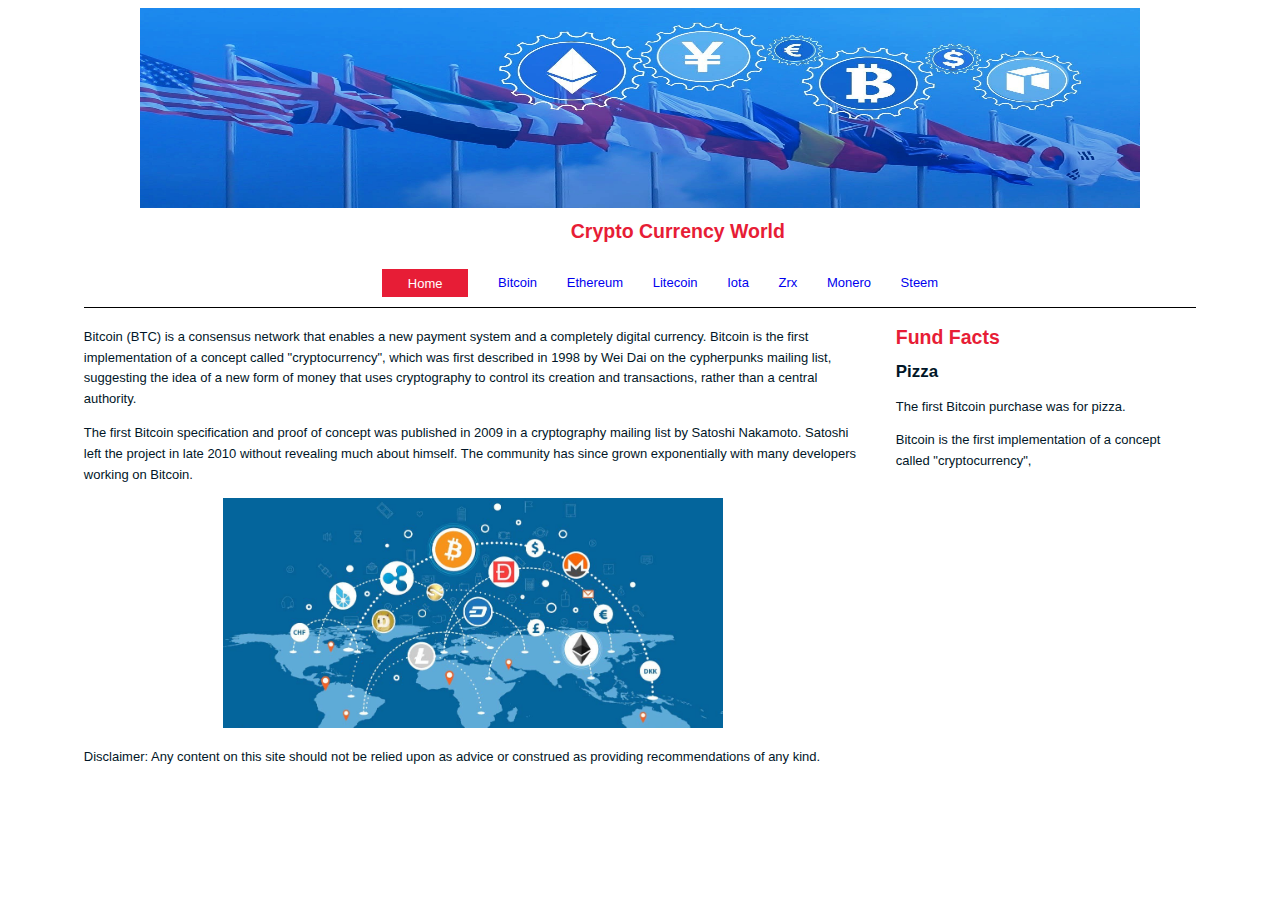
<file: index.html>
<!DOCTYPE html>
<html>
  <head>
    <meta charset="utf-8">
    <title>Crypto Currency World</title>
    <link rel="stylesheet" href="./css/home.css">
  </head>
  <body>
    <img src="images/crypto_banner.jpg" class="large-centre-img banner-img">
    <div class="container">
      <div id="header">
        <h1>Crypto Currency World</h1>
      </div>

      <div id="navigation">
        <ul id="menu">
          <li id="home"><a href="index.html">Home</a></li>
          <li id="bitcoin"><a href="bitcoin.html">Bitcoin</a></li>
          <li id="ethereum"><a href="ethereum.html">Ethereum</a></li>
          <li id="litecoin"><a href="litecoin.html">Litecoin</a></li>
          <li id="iota"><a href="iota.html">Iota</a></li>
          <li id="zrx"><a href="zrx.html">Zrx</a></li>
          <li id="monero"><a href="monero.html">Monero</a></li>
          <li id="steem"><a href="steem.html">Steem</a></li>
        </ul>
      </div>

      <script>
        document.querySelector("#home").classList.add("active")
      </script>

<div id="maincontent">
  <div id="primary">
    <p>
      Bitcoin (BTC) is a consensus network that enables a new payment system and a completely digital currency. Bitcoin is the first implementation of a concept called "cryptocurrency", which was first described in 1998 by Wei Dai on the cypherpunks mailing list, suggesting the idea of a new form of money that uses cryptography to control its creation and transactions, rather than a central authority. </p>
    <p>
      The first Bitcoin specification and proof of concept was published in 2009 in a cryptography mailing list by Satoshi Nakamoto. Satoshi left the project in late 2010 without revealing much about himself. The community has since grown exponentially with many developers working on Bitcoin. </p>
    <img src="images/home_crypto.jpg" class="home-crypto-img medium-centre-img">
  </div>
  <div id="secondary">
  <h1>Fund Facts</h1>
  <h2 class="special">Pizza</h2>
  <p>
    The first Bitcoin purchase was for pizza. </p>
  <p>
    Bitcoin is the first implementation of a concept called "cryptocurrency",</p>
</div>

</div>
      <div id="footer">
        <p>Disclaimer: Any content on this site should not be relied upon as advice or construed as providing recommendations of any kind. </a></p>
      </div>

    </div>
  </body>
</html>
</file>
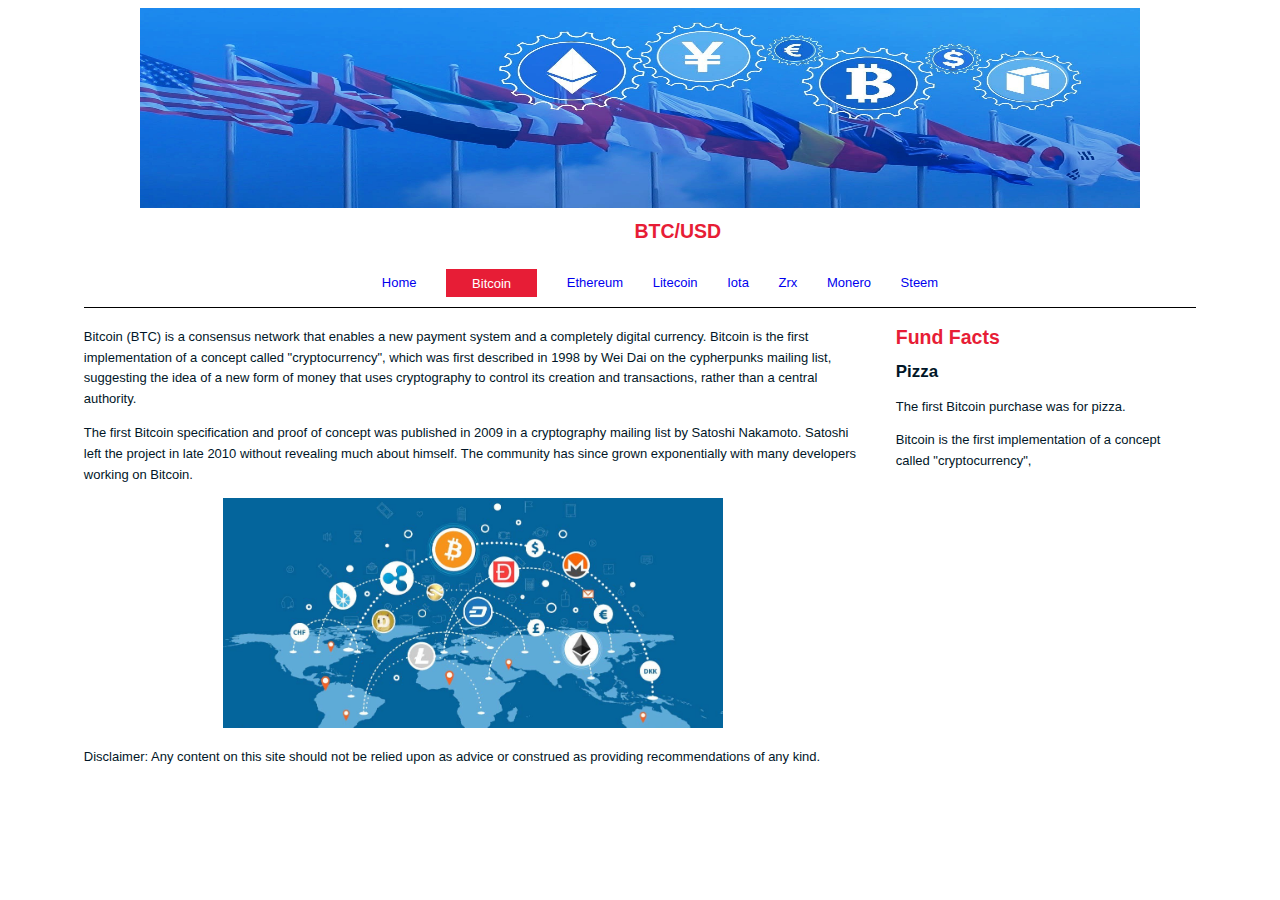
<file: bitcoin.html>
<!DOCTYPE html>
<html>
  <head>
    <meta charset="utf-8">
    <title>Crypto Currency World</title>
    <link rel="stylesheet" href="./css/home.css">
  </head>
  <body>
    <img src="images/crypto_banner.jpg" class="large-centre-img banner-img">
    <div class="container">
      <div id="header">
        <h1>BTC/USD</h1>
      </div>

      <div id="navigation">
        <ul id="menu">
          <li id="home"><a href="index.html">Home</a></li>
          <li id="bitcoin"><a href="bitcoin.html">Bitcoin</a></li>
          <li id="ethereum"><a href="ethereum.html">Ethereum</a></li>
          <li id="litecoin"><a href="litecoin.html">Litecoin</a></li>
          <li id="iota"><a href="iota.html">Iota</a></li>
          <li id="zrx"><a href="zrx.html">Zrx</a></li>
          <li id="monero"><a href="monero.html">Monero</a></li>
          <li id="steem"><a href="steem.html">Steem</a></li>
        </ul>
      </div>

      <script>
        document.querySelector("#bitcoin").classList.add("active")
      </script>

<div id="maincontent">
  <div id="primary">
    <p>
      Bitcoin (BTC) is a consensus network that enables a new payment system and a completely digital currency. Bitcoin is the first implementation of a concept called "cryptocurrency", which was first described in 1998 by Wei Dai on the cypherpunks mailing list, suggesting the idea of a new form of money that uses cryptography to control its creation and transactions, rather than a central authority. </p>
    <p>
      The first Bitcoin specification and proof of concept was published in 2009 in a cryptography mailing list by Satoshi Nakamoto. Satoshi left the project in late 2010 without revealing much about himself. The community has since grown exponentially with many developers working on Bitcoin.</p>
    <img src="images/home_crypto.jpg" class="home-crypto-img medium-centre-img">
  </div>
  <div id="secondary">
  <h1>Fund Facts</h1>
  <h2 class="special">Pizza</h2>
  <p>
    The first Bitcoin purchase was for pizza. </p>
  <p>
    Bitcoin is the first implementation of a concept called "cryptocurrency",</p>
</div>

</div>
      <div id="footer">
        <p>Disclaimer: Any content on this site should not be relied upon as advice or construed as providing recommendations of any kind. </a></p>
      </div>

    </div>
  </body>
</html>
</file>
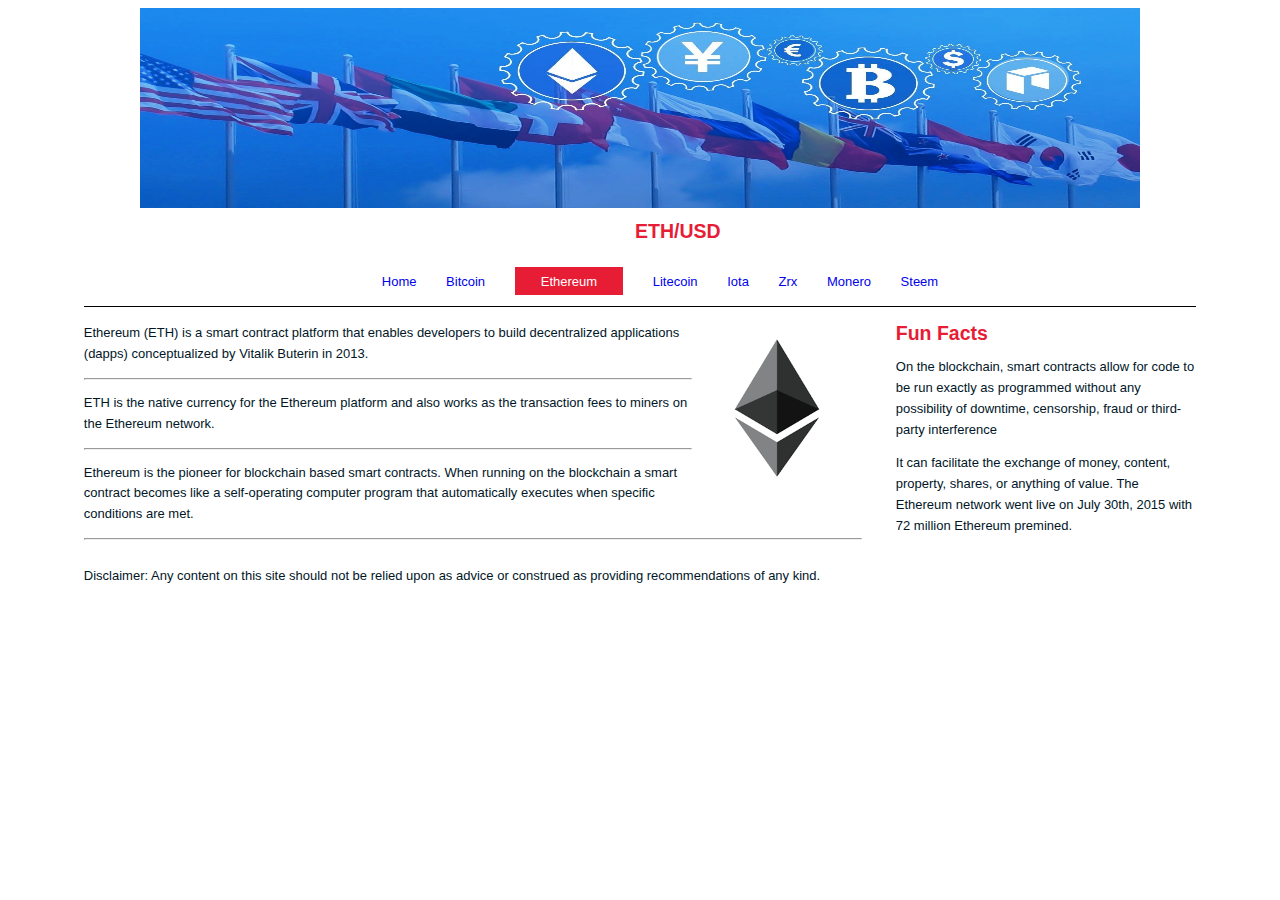
<file: ethereum.html>
<!DOCTYPE html>
<html>
  <head>
    <meta charset="utf-8">
    <title>Crypto Currency World</title>
    <link rel="stylesheet" href="./css/home.css">
  </head>
  <body>
    <img src="images/crypto_banner.jpg" class="large-centre-img banner-img">
    <div class="container">
      <div id="header">
        <h1>ETH/USD</h1>
      </div>

      <div id="navigation">
        <ul id="menu">
          <li id="home"><a href="index.html">Home</a></li>
          <li id="bitcoin"><a href="bitcoin.html">Bitcoin</a></li>
          <li id="ethereum"><a href="ethereum.html">Ethereum</a></li>
          <li id="litecoin"><a href="litecoin.html">Litecoin</a></li>
          <li id="iota"><a href="iota.html">Iota</a></li>
          <li id="zrx"><a href="zrx.html">Zrx</a></li>
          <li id="monero"><a href="monero.html">Monero</a></li>
          <li id="steem"><a href="steem.html">Steem</a></li>
        </ul>
      </div>

      <script>
        document.querySelector("#ethereum").classList.add("active")
      </script>

      <div id="maincontent">
        <div id="primary">
          <p>
            <img src="images/eth.png" alt="Ethereum Logo" class="medium-right-img"> Ethereum (ETH) is a smart contract platform that enables developers to build decentralized applications (dapps) conceptualized by Vitalik Buterin in 2013.</p>
          <hr>
          <p>
            ETH is the native currency for the Ethereum platform and also works as the transaction fees to miners on the Ethereum network. </p>
          <hr>
          <p>
            Ethereum is the pioneer for blockchain based smart contracts. When running on the blockchain a smart contract becomes like a self-operating computer program that automatically executes when specific conditions are met. </p>
          <hr>
        </div>
        <div id="secondary">
          <h1>Fun Facts</h1>
          <p>
             On the blockchain, smart contracts allow for code to be run exactly as programmed without any possibility of downtime, censorship, fraud or third-party interference
          </p>
          <p>
             It can facilitate the exchange of money, content, property, shares, or anything of value. The Ethereum network went live on July 30th, 2015 with 72 million Ethereum premined.
          </p>
        </div>
      </div>
      <div id="footer">
        <p>
          Disclaimer: Any content on this site should not be relied upon as advice or construed as providing recommendations of any kind.
        </p>
      </div>
    </div>
  </body>
</html>
</file>
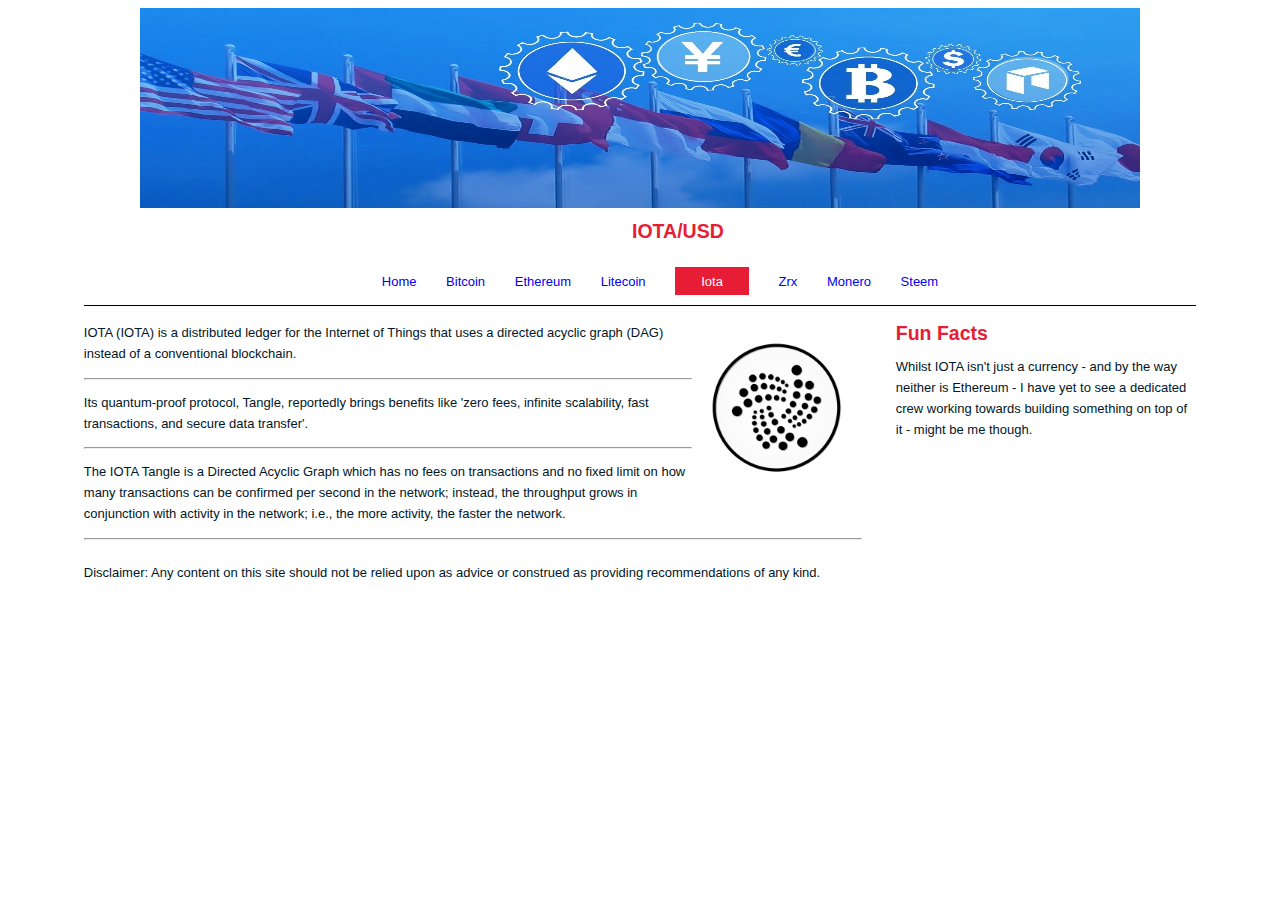
<file: iota.html>
<!DOCTYPE html>
<html>
  <head>
    <meta charset="utf-8">
    <title>Crypto Currency World</title>
    <link rel="stylesheet" href="./css/home.css">
  </head>
  <body>
    <img src="images/crypto_banner.jpg" class="large-centre-img banner-img">
    <div class="container">
      <div id="header">
        <h1>IOTA/USD</h1>
      </div>

      <div id="navigation">
        <ul id="menu">
          <li id="home"><a href="index.html">Home</a></li>
          <li id="bitcoin"><a href="bitcoin.html">Bitcoin</a></li>
          <li id="ethereum"><a href="ethereum.html">Ethereum</a></li>
          <li id="litecoin"><a href="litecoin.html">Litecoin</a></li>
          <li id="iota"><a href="iota.html">Iota</a></li>
          <li id="zrx"><a href="zrx.html">Zrx</a></li>
          <li id="monero"><a href="monero.html">Monero</a></li>
          <li id="steem"><a href="steem.html">Steem</a></li>
        </ul>
      </div>

      <script>
        document.querySelector("#iota").classList.add("active")
      </script>

      <div id="maincontent">
        <div id="primary">
          <p>
            <img src="images/iota.png" alt="Iota Logo" class="medium-right-img"> IOTA (IOTA) is a distributed ledger for the Internet of Things that uses a directed acyclic graph (DAG) instead of a conventional blockchain.</p>
          <hr>
          <p>
            Its quantum-proof protocol, Tangle, reportedly brings benefits like 'zero fees, infinite scalability, fast transactions, and secure data transfer'. </p>
          <hr>
          <p>
            The IOTA Tangle is a Directed Acyclic Graph which has no fees on transactions and no fixed limit on how many transactions can be confirmed per second in the network; instead, the throughput grows in conjunction with activity in the network; i.e., the more activity, the faster the network.
          </p>
          <hr>
        </div>
        <div id="secondary">
          <h1>Fun Facts</h1>
          <p>
             Whilst IOTA isn't just a currency - and by the way neither is Ethereum - I have yet to see a dedicated crew working towards building something on top of it - might be me though.
          </p>
        </div>
      </div>
      <div id="footer">
        <p>
          Disclaimer: Any content on this site should not be relied upon as advice or construed as providing recommendations of any kind.
        </p>
      </div>
    </div>
  </body>
</html>
</file>
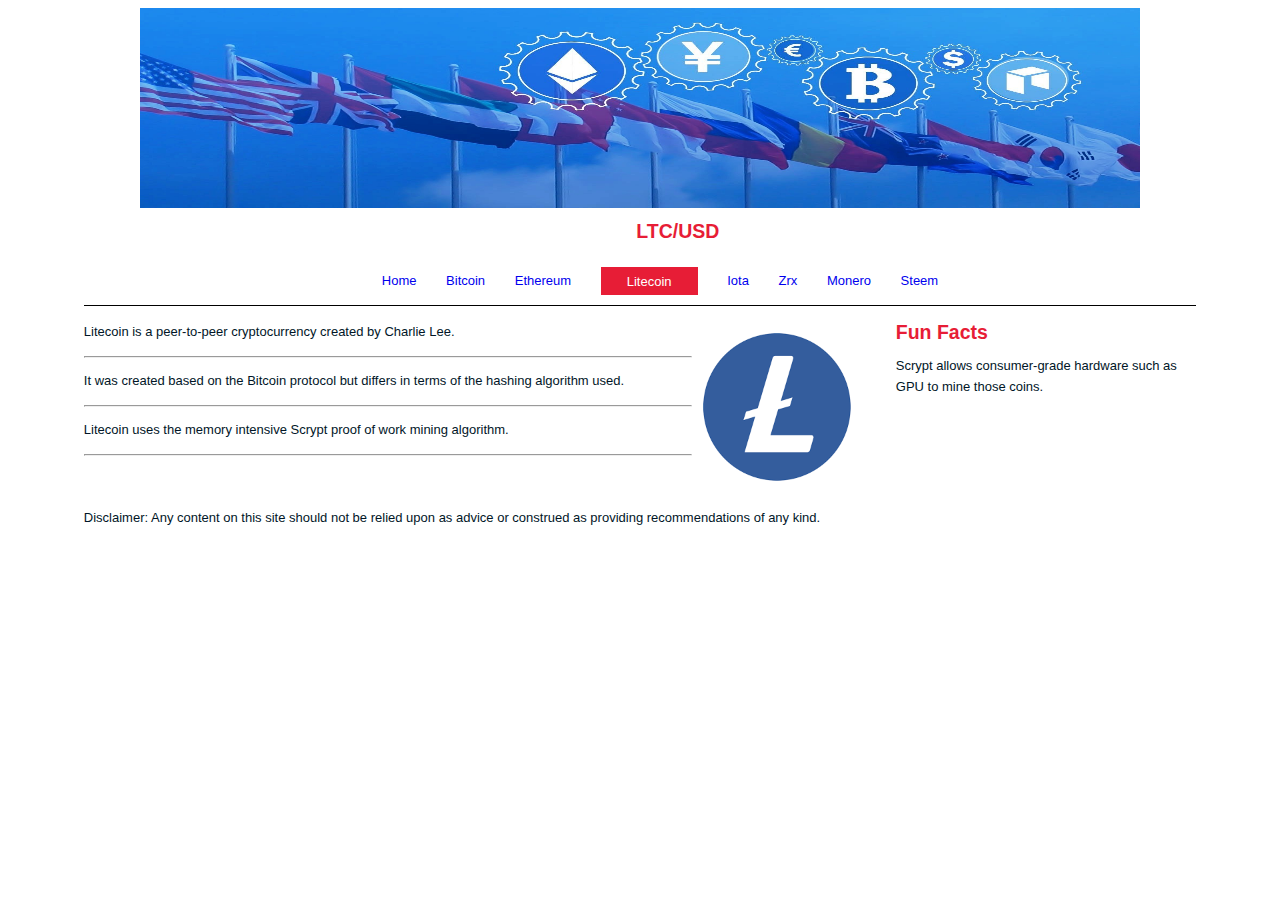
<file: litecoin.html>
<!DOCTYPE html>
<html>
  <head>
    <meta charset="utf-8">
    <title>Crypto Currency World</title>
    <link rel="stylesheet" href="./css/home.css">
  </head>
  <body>
    <img src="images/crypto_banner.jpg" class="large-centre-img banner-img">
    <div class="container">
      <div id="header">
        <h1>LTC/USD</h1>
      </div>

      <div id="navigation">
        <ul id="menu">
          <li id="home"><a href="index.html">Home</a></li>
          <li id="bitcoin"><a href="bitcoin.html">Bitcoin</a></li>
          <li id="ethereum"><a href="ethereum.html">Ethereum</a></li>
          <li id="litecoin"><a href="litecoin.html">Litecoin</a></li>
          <li id="iota"><a href="iota.html">Iota</a></li>
          <li id="zrx"><a href="zrx.html">Zrx</a></li>
          <li id="monero"><a href="monero.html">Monero</a></li>
          <li id="steem"><a href="steem.html">Steem</a></li>
        </ul>
      </div>

      <script>
        document.querySelector("#litecoin").classList.add("active")
      </script>

      <div id="maincontent">
        <div id="primary">
          <p>
            <img src="images/ltc.png" alt="Litecoin Logo" class="medium-right-img"> Litecoin is a peer-to-peer cryptocurrency created by Charlie Lee.</p>
          <hr>
          <p>
            It was created based on the Bitcoin protocol but differs in terms of the hashing algorithm used. </p>
          <hr>
          <p>
            Litecoin uses the memory intensive Scrypt proof of work mining algorithm. </p>
          <hr>
        </div>
        <div id="secondary">
          <h1>Fun Facts</h1>
          <p>
             Scrypt allows consumer-grade hardware such as GPU to mine those coins.
          </p>
        </div>
      </div>
      <div id="footer">
        <p>
          Disclaimer: Any content on this site should not be relied upon as advice or construed as providing recommendations of any kind. 
        </p>
      </div>
    </div>
  </body>
</html>
</file>
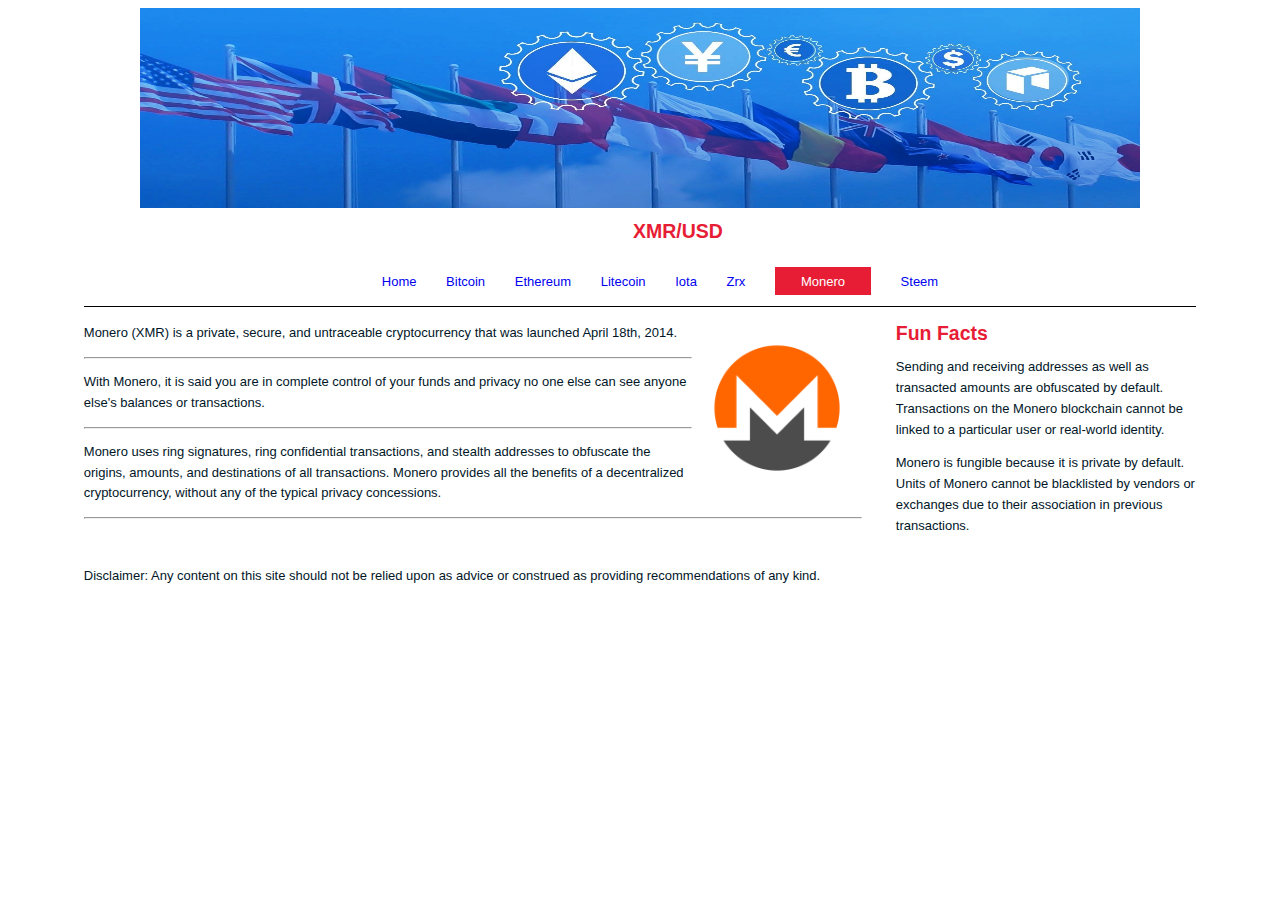
<file: monero.html>
<!DOCTYPE html>
<html>
  <head>
    <meta charset="utf-8">
    <title>Crypto Currency World</title>
    <link rel="stylesheet" href="./css/home.css">
  </head>
  <body>
    <img src="images/crypto_banner.jpg" class="large-centre-img banner-img">
    <div class="container">
      <div id="header">
        <h1>XMR/USD</h1>
      </div>

      <div id="navigation">
        <ul id="menu">
          <li id="home"><a href="index.html">Home</a></li>
          <li id="bitcoin"><a href="bitcoin.html">Bitcoin</a></li>
          <li id="ethereum"><a href="ethereum.html">Ethereum</a></li>
          <li id="litecoin"><a href="litecoin.html">Litecoin</a></li>
          <li id="iota"><a href="iota.html">Iota</a></li>
          <li id="zrx"><a href="zrx.html">Zrx</a></li>
          <li id="monero"><a href="monero.html">Monero</a></li>
          <li id="steem"><a href="steem.html">Steem</a></li>
        </ul>
      </div>

      <script>
        document.querySelector("#monero").classList.add("active")
      </script>

      <div id="maincontent">
        <div id="primary">
          <p>
            <img src="images/xmr.png" alt="Monero Logo" class="medium-right-img"> Monero (XMR) is a private, secure, and untraceable cryptocurrency that was launched April 18th, 2014.</p>
          <hr>
          <p>
            With Monero, it is said you are in complete control of your funds and privacy no one else can see anyone else's balances or transactions. </p>
          <hr>
          <p>
             Monero uses ring signatures, ring confidential transactions, and stealth addresses to obfuscate the origins, amounts, and destinations of all transactions. Monero provides all the benefits of a decentralized cryptocurrency, without any of the typical privacy concessions. </p>
          <hr>
        </div>
        <div id="secondary">
          <h1>Fun Facts</h1>
          <p>
             Sending and receiving addresses as well as transacted amounts are obfuscated by default. Transactions on the Monero blockchain cannot be linked to a particular user or real-world identity.
          </p>
          <p>
             Monero is fungible because it is private by default. Units of Monero cannot be blacklisted by vendors or exchanges due to their association in previous transactions.
          </p>
        </div>
      </div>
      <div id="footer">
        <p>
          Disclaimer: Any content on this site should not be relied upon as advice or construed as providing recommendations of any kind. 
        </p>
      </div>
    </div>
  </body>
</html>
</file>
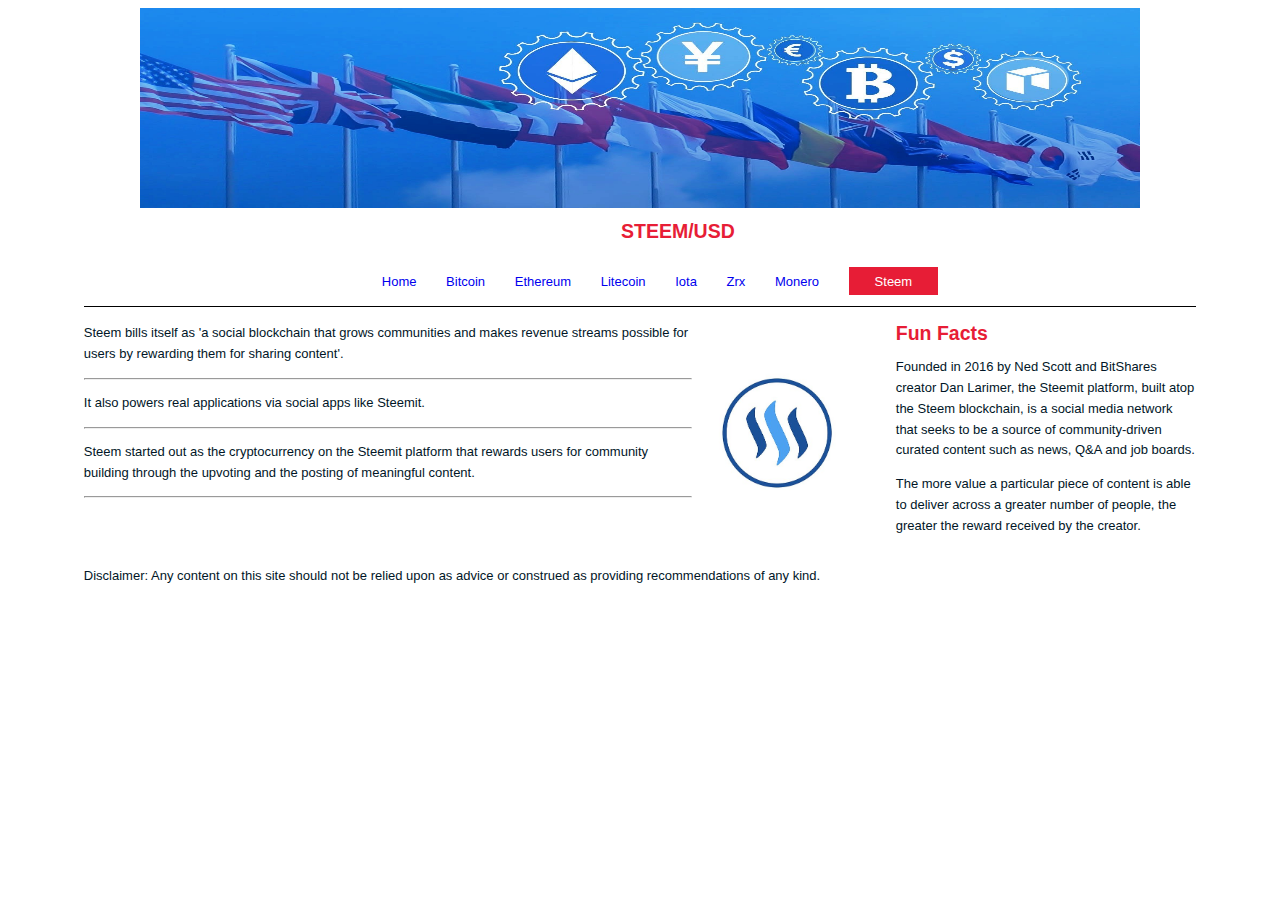
<file: steem.html>
<!DOCTYPE html>
<html>
  <head>
    <meta charset="utf-8">
    <title>Crypto Currency World</title>
    <link rel="stylesheet" href="./css/home.css">
  </head>
  <body>
    <img src="images/crypto_banner.jpg" class="large-centre-img banner-img">
    <div class="container">
      <div id="header">
        <h1>STEEM/USD</h1>
      </div>

      <div id="navigation">
        <ul id="menu">
          <li id="home"><a href="index.html">Home</a></li>
          <li id="bitcoin"><a href="bitcoin.html">Bitcoin</a></li>
          <li id="ethereum"><a href="ethereum.html">Ethereum</a></li>
          <li id="litecoin"><a href="litecoin.html">Litecoin</a></li>
          <li id="iota"><a href="iota.html">Iota</a></li>
          <li id="zrx"><a href="zrx.html">Zrx</a></li>
          <li id="monero"><a href="monero.html">Monero</a></li>
          <li id="steem"><a href="steem.html">Steem</a></li>
        </ul>
      </div>

      <script>
        document.querySelector("#steem").classList.add("active")
      </script>

      <div id="maincontent">
        <div id="primary">
          <p>
            <img src="images/steem.jpg" alt="Steem Logo" class="medium-right-img"> Steem bills itself as 'a social blockchain that grows communities and makes revenue streams possible for users by rewarding them for sharing content'.</p>
          <hr>
          <p>
            It also powers real applications via social apps like Steemit. </p>
          <hr>
          <p>
             Steem started out as the cryptocurrency on the Steemit platform that rewards users for community building through the upvoting and the posting of meaningful content. </p>
          <hr>
        </div>
        <div id="secondary">
          <h1>Fun Facts</h1>
          <p>
             Founded in 2016 by Ned Scott and BitShares creator Dan Larimer, the Steemit platform, built atop the Steem blockchain, is a social media network that seeks to be a source of community-driven curated content such as news, Q&A and job boards.
          </p>
          <p>The more value a particular piece of content is able to deliver across a greater number of people, the greater the reward received by the creator. 
          </p>
        </div>
      </div>
      <div id="footer">
        <p>
          Disclaimer: Any content on this site should not be relied upon as advice or construed as providing recommendations of any kind.
        </p>
      </div>
    </div>
  </body>
</html>
</file>
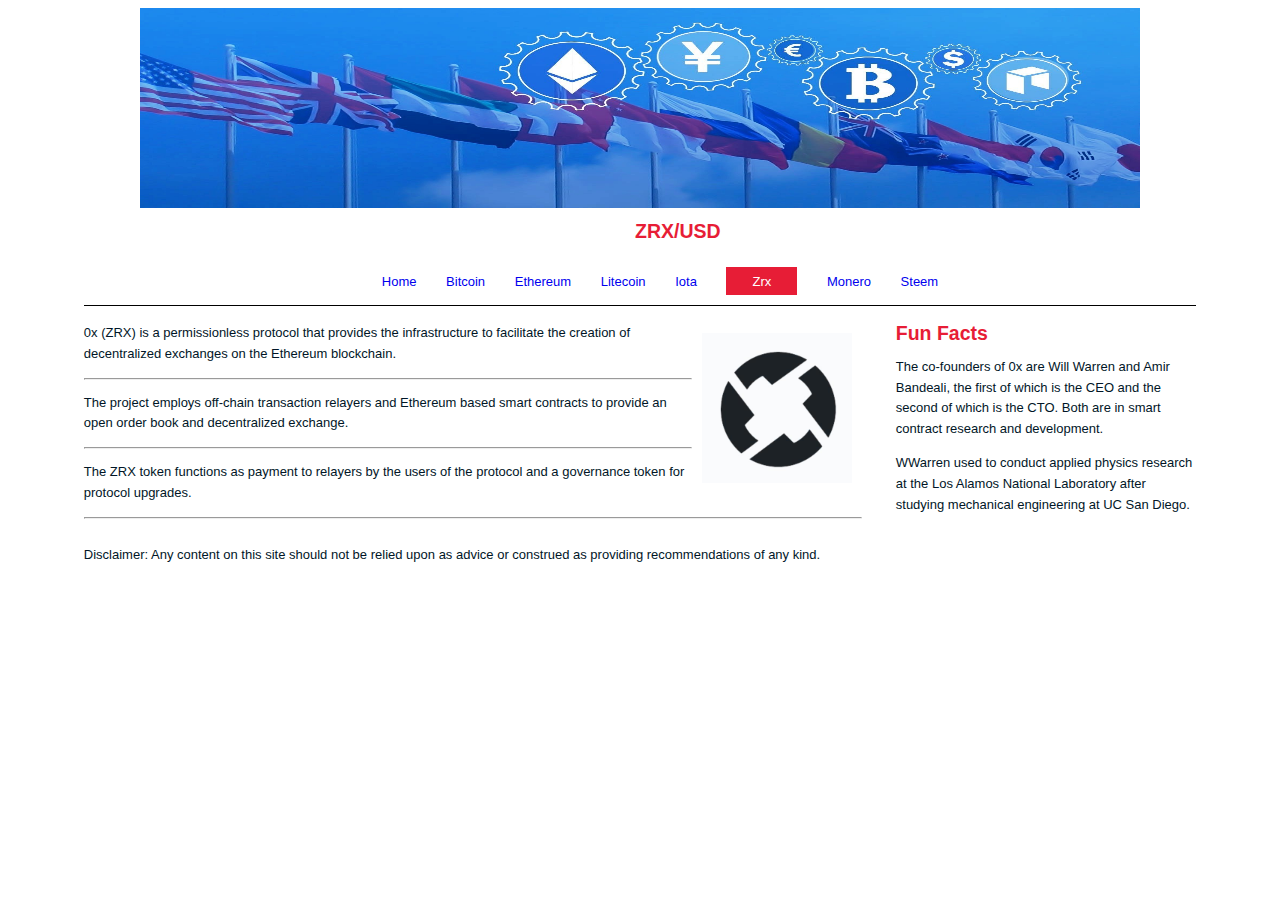
<file: zrx.html>
<!DOCTYPE html>
<html>
  <head>
    <meta charset="utf-8">
    <title>Crypto Currency World</title>
    <link rel="stylesheet" href="./css/home.css">
  </head>
  <body>
    <img src="images/crypto_banner.jpg" class="large-centre-img banner-img">
    <div class="container">
      <div id="header">
        <h1>ZRX/USD</h1>
      </div>

      <div id="navigation">
        <ul id="menu">
          <li id="home"><a href="index.html">Home</a></li>
          <li id="bitcoin"><a href="bitcoin.html">Bitcoin</a></li>
          <li id="ethereum"><a href="ethereum.html">Ethereum</a></li>
          <li id="litecoin"><a href="litecoin.html">Litecoin</a></li>
          <li id="iota"><a href="iota.html">Iota</a></li>
          <li id="zrx"><a href="zrx.html">Zrx</a></li>
          <li id="monero"><a href="monero.html">Monero</a></li>
          <li id="steem"><a href="steem.html">Steem</a></li>
        </ul>
      </div>

      <script>
        document.querySelector("#zrx").classList.add("active")
      </script>

      <div id="maincontent">
        <div id="primary">
          <p>
            <img src="images/zrx.jpg" alt="ZRX Logo" class="medium-right-img"> 0x (ZRX) is a permissionless protocol that provides the infrastructure to facilitate the creation of decentralized exchanges on the Ethereum blockchain.</p>
          <hr>
          <p>
            The project employs off-chain transaction relayers and Ethereum based smart contracts to provide an open order book and decentralized exchange. </p>
          <hr>
          <p>
            The ZRX token functions as payment to relayers by the users of the protocol and a governance token for protocol upgrades. 
          </p>
          <hr>
        </div>
        <div id="secondary">
          <h1>Fun Facts</h1>
          <p>
             The co-founders of 0x are Will Warren and Amir Bandeali, the first of which is the CEO and the second of which is the CTO. Both are in smart contract research and development. 
          </p>
          <p>
             WWarren used to conduct applied physics research at the Los Alamos National Laboratory after studying mechanical engineering at UC San Diego.
          </p>
        </div>
      </div>
      <div id="footer">
        <p>
         Disclaimer: Any content on this site should not be relied upon as advice or construed as providing recommendations of any kind.
        </p>
      </div>
    </div>
  </body>
</html>
</file>
<file: css/home.css>
@import url("grid.css");
@import url("image.css");
@import url("nav.css");

body {
  font-family: Verdana, Helvetica, Arial, sans-serif;
  font-size: small;
  line-height: 1.6em;
}

h1, h2 {
  color: #E71D36;
}

h1 {
  font-size: 150%;
}

h2 {
  font-size: 130%;
}

p {
  color: #011627;
}

.special {
  color: #011627;
}

.highlight {
  color: #E71D36;
}

.guarantee {
  border-color: black;
  border-width: 1px;
  border-style: solid;

  background-color: #E71D36;
  background-image: url(../images/background.gif);
  background-repeat: no-repeat;
  background-position: left;

  margin: 30px;
  padding: 25px;
  padding-left: 80px;
  margin-right: 50px;

  line-height: 1.9em;
  font-style: italic;
  font-family: Georgia, "Times New Roman", Times, serif;
  color: black;

  border-color: white;
  border-width: 1px;
  border-style: dashed;
}
</file>
